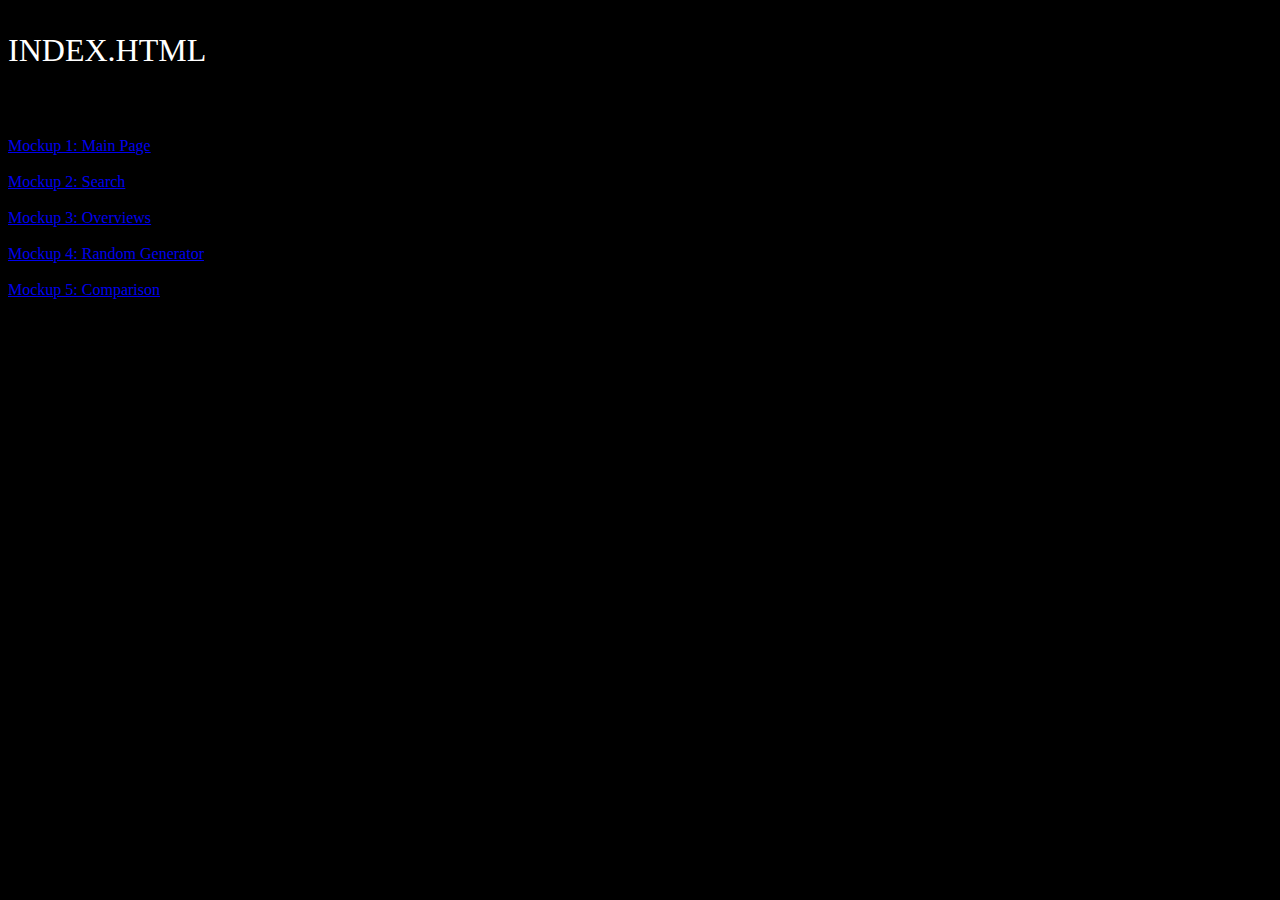
<file: webapp/Templates/index.html>
<!DOCTYPE html>
<html lang="en">
<head>
    <meta charset="UTF-8">
    <meta http-equiv="X-UA-Compatible" content="IE=edge">
    <meta name="viewport" content="width=device-width, initial-scale=1.0">
    <title>Index</title>
</head>
<style>
    body{
        background-color:black;
    }
</style>
<body>
    <p style="font-size:32px;color:white">
        INDEX.HTML
    </p>
    <br><br>
    <a href="http://127.0.0.1:5000/">Mockup 1: Main Page</a><br><br>
    <a href="http://127.0.0.1:5000/movies">Mockup 2: Search</a><br><br>
    <a href="http://127.0.0.1:5000/overviews">Mockup 3: Overviews</a><br><br>
    <a href="http://127.0.0.1:5000/generator">Mockup 4: Random Generator</a><br><br>
    <a href="http://127.0.0.1:5000/comparison">Mockup 5: Comparison</a><br><br>
</body>
</html>
</file>
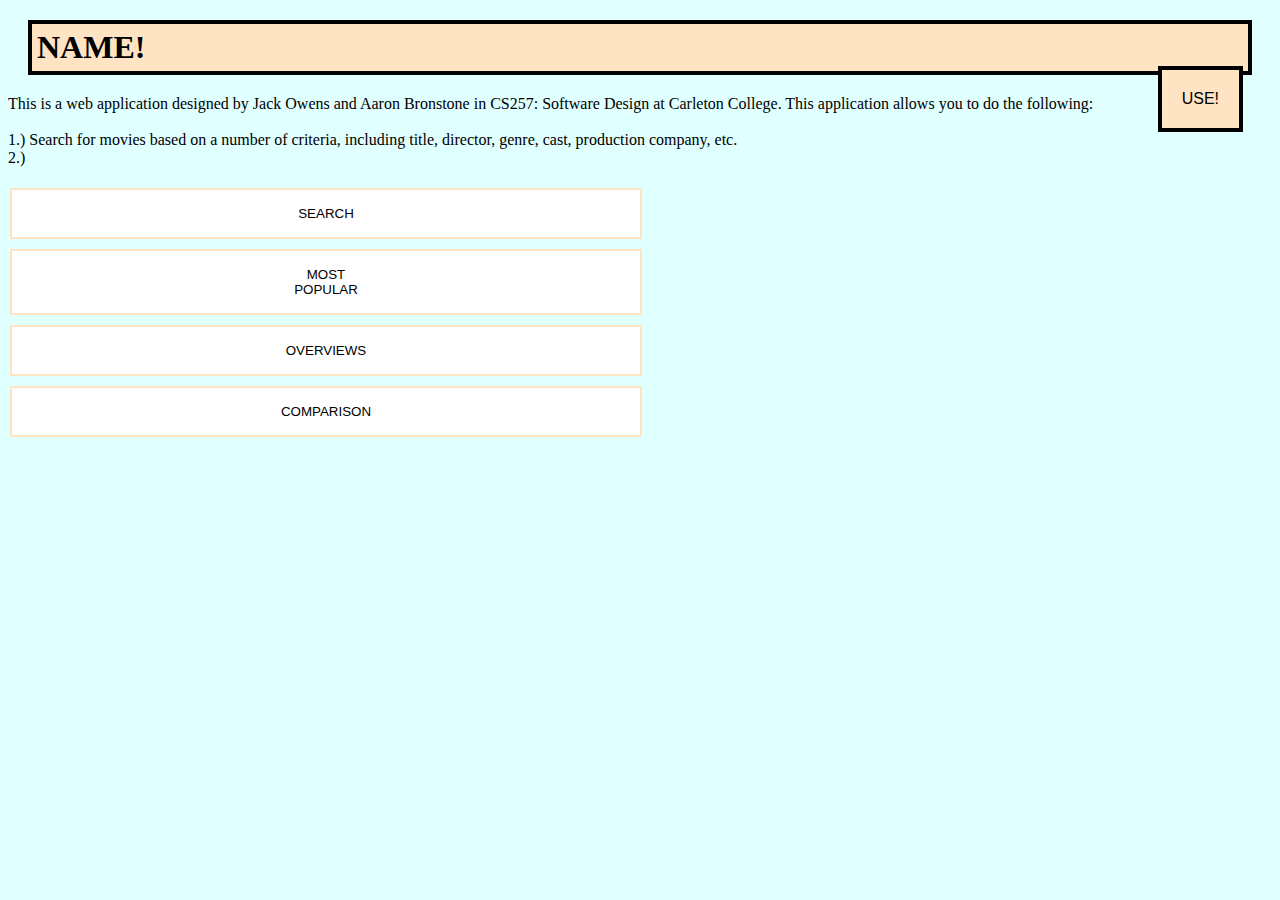
<file: webapp/testing/Templates/webapp.html>
<!DOCTYPE html>
<html lang="en">

<head>
    <meta charset="UFT-8">
    <title>InfoVideo</title>
    <link rel="stylesheet" href="webapp.css" type="text/css" />
    <link rel="icon" href="img/favicon.ico" type="image/png">
</head>

<body>
    <h1>
        <a class='main_button' href="http://localhost:5000">NAME!</a>
        <!--This is how to make a Stylized Drop Down List.-->
        <div class="dropdown">
            <button class="dropbtn">USE!</button>
            <div class="dropdown-content">
                <a href="#">SEARCH</a>
                <a href="#">MOST POPULAR</a>
                <a href="#">OVERVIEWS</a>
                <a href="#">COMPARISON</a>
            </div>
        </div>
    </h1>
    <p>This is a web application designed by Jack Owens and Aaron Bronstone in CS257: Software Design at Carleton College. This application allows you to do the following:<br><br>
    1.) Search for movies based on a number of criteria, including title, director, genre, cast, production company, etc.<br>
    2.) 
    </p>

    <p>
        <button class="button function_button">SEARCH</button>
        <button class="button function_button">MOST<br>POPULAR</button>
        <button class="button function_button">OVERVIEWS</button>
        <button class="button function_button">COMPARISON</button>
    </p>

    

</body>

</html>
</file>
<file: webapp/testing/Templates/webapp.css>
/*
    webapp css
*/

body {background-color:lightcyan}

.main_button{
    display:block;
    text-decoration:none;
    color:black;
}
.main_button
p {
    background-color:gray;
    color:white;
    border:2px solid black;
    margin: 20px;
    padding: 20px;
}

h1{
    background-color:bisque;
    color:black;
    border:4px solid black;
    margin:20px;
    padding:5px;
}
.button{
    border:none;
    color:white;
    padding:16px 32px;
    text-align:center;
    display:inline-block;
    margin:5px 2px;
    transition-duration:0.4s;
    cursor:pointer;
    text-decoration:none;
}
.function_button{
    background-color:white;
    width:50%;
    height:50%;
    color:black;
    border:2px solid bisque;
}
.function_button:hover{
    color:white;
    background-color:black;
    text-decoration:underline;
}

.dropbtn {
    background-color: bisque;
    color: black;
    padding: 20px;
    font-size: 16px;
    border: 4px solid black;
    transition-duration:0.5s;
}

.dropdown {
    position:relative;
    display:inline-block;
    float:right;
}

.dropdown-content {
    display: none;
    position:absolute;
    background-color:white;
    min-width: 160px;
    box-shadow: 0px 8px 16px 0px rgba(0,0,0,0.2);
    z-index: 1;
    transition-duration:0.5s;
}

.dropdown-content a {
    color: black;
    padding: 12px 16px;
    text-decoration: none;
    display: block;
    transition-duration:0.5s;
}

.dropdown-content a:hover {
    background-color: #ddd;
}

.dropdown:hover .dropdown-content {
    display:block;
}

.dropdown:hover .dropbtn {
    background-color: black;
    color:white;
}
.list{
    background-color:beige;
    color:black;
    border: 2px solid black;   
}
</file>
